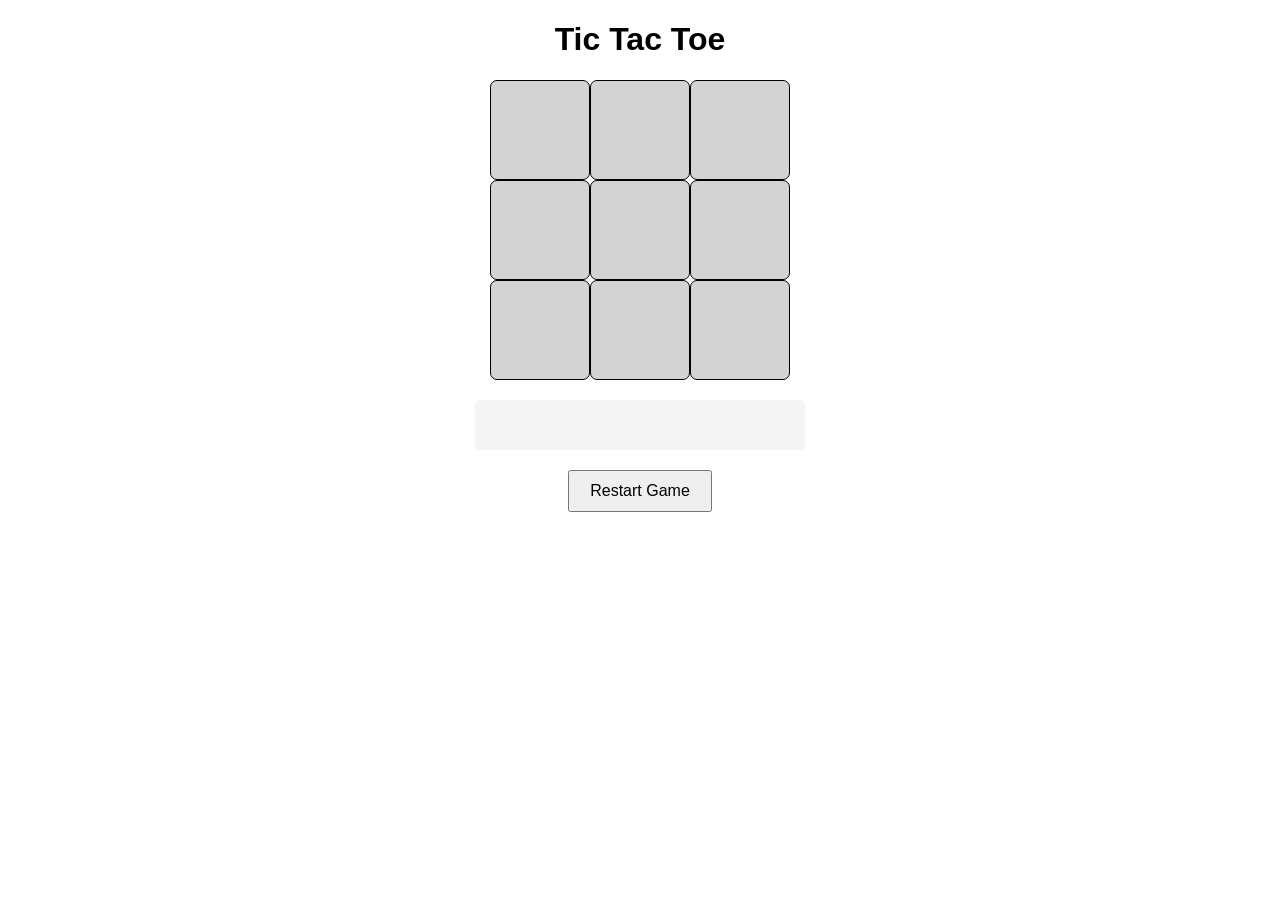
<file: index.html>
<!DOCTYPE html>
<html lang="en">
<head>
    <meta charset="UTF-8">
    <meta name="viewport" content="width=device-width, initial-scale=1.0">
    <title>Tic Tac Toe</title>
    <link rel="stylesheet" href="styles.css"> <!-- Link to CSS file -->
</head>
<body>
    <h1>Tic Tac Toe</h1>
    
    <div id="board">
        <div class="cell" data-index="0"></div>
        <div class="cell" data-index="1"></div>
        <div class="cell" data-index="2"></div>
        <div class="cell" data-index="3"></div>
        <div class="cell" data-index="4"></div>
        <div class="cell" data-index="5"></div>
        <div class="cell" data-index="6"></div>
        <div class="cell" data-index="7"></div>
        <div class="cell" data-index="8"></div>
    </div>

    <pre id = "pre">

    </pre>
    <button id="restart">Restart Game</button>

    <script src="script.js"></script> <!-- Link to JavaScript file -->
</body>
</html>
</file>
<file: styles.css>
/* Center the game */
body {
    font-family: Arial, sans-serif;
    text-align: center;
}

#board{
    display:flex;
    flex-wrap: wrap;
    width: 310px;
    margin: 20px auto;
    justify-content: center;
}

.cell{
    width: 100px;
    height: 100px;
    background-color: lightgray;
    display: flex;
    align-items: center;
    justify-content: center;
    font-size: 2rem;
    border: 1px solid black;
    cursor: pointer;
    box-sizing: border-box; 
    border-radius: 7px; 
}

.cell:hover{
     background-color: rgb(45, 40, 40);
} 

button{
    padding: 10px 20px;
    font-size: 16px;
    cursor: pointer;
    margin-top: 10px;
}

pre{
    background-color: #f4f4f4;
    padding: 10px;
    border-radius: 5px;
    font-family: monospace;
    overflow-x: auto;
    margin : 10px auto; 
    width: 310px;
    text-align: center;
}
</file>
